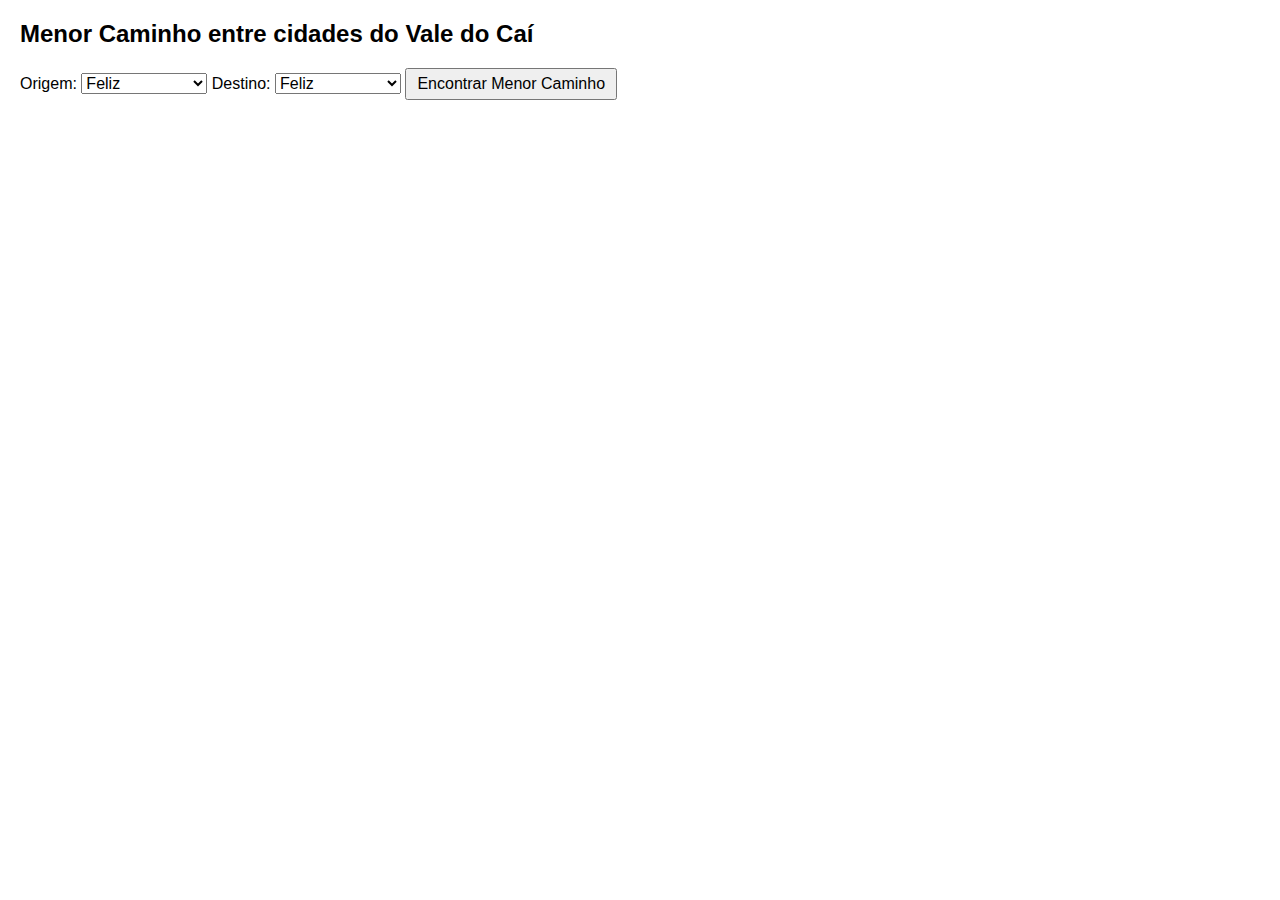
<file: home/index.html>
<!DOCTYPE html>
<html lang="en">
<head>
    <meta charset="UTF-8">
    <meta name="viewport" content="width=device-width, initial-scale=1.0">
    <link rel="stylesheet" href="index.css">
    <title>Caminho mais curto</title>
</head>
<body>

<h2>Menor Caminho entre cidades do Vale do Caí</h2>

<label for="origem">Origem:</label>
<select id="origem">
    <option value="Feliz">Feliz</option>
    <option value="Vale Real">Vale Real</option>
    <option value="Alto Feliz">Alto Feliz</option>
    <option value="Bom Princípio">Bom Princípio</option>
    <option value="Tupandi">Tupandi</option>
    <option value="São Vendelino">São Vendelino</option>
    <option value="S.S. do Caí">S.S. do Caí</option>
</select>

<label for="destino">Destino:</label>
<select id="destino">
    <option value="Feliz">Feliz</option>
    <option value="Vale Real">Vale Real</option>
    <option value="Alto Feliz">Alto Feliz</option>
    <option value="Bom Princípio">Bom Princípio</option>
    <option value="Tupandi">Tupandi</option>
    <option value="São Vendelino">São Vendelino</option>
    <option value="S.S. do Caí">S.S. do Caí</option>
</select>

<button onclick="encontrarMenorCaminho()">Encontrar Menor Caminho</button>

<p id="resultado"></p>

<script>
    class Grafo {
        constructor() {
            this.vertices = new Set();
            this.arestas = {};
        }

        adicionarVertice(vertice) {
            this.vertices.add(vertice);
            this.arestas[vertice] = [];
        }

        adicionarAresta(origem, destino, peso) {
            this.arestas[origem].push({ destino, peso });
            this.arestas[destino].push({ origem, peso });
        }

        dijkstra(origem, destino) {
            const distancias = {};
            const visitados = new Set();

            for (const vertice of this.vertices) {
                distancias[vertice] = Infinity;
            }

            distancias[origem] = 0;

            while (visitados.size !== this.vertices.size) {
                let atual = null;
                let menorDistancia = Infinity;

                for (const vertice of this.vertices) {
                    if (!visitados.has(vertice) && distancias[vertice] < menorDistancia) {
                        atual = vertice;
                        menorDistancia = distancias[vertice];
                    }
                }

                if (atual === null) {
                    break;
                }

                visitados.add(atual);

                for (const { destino, peso } of this.arestas[atual]) {
                    const novaDistancia = distancias[atual] + peso;

                    if (novaDistancia < distancias[destino]) {
                        distancias[destino] = novaDistancia;
                    }
                }
            }


            const caminho = [];
            let atual = destino;

            while (atual !== origem) {
                caminho.unshift(atual);

                const arestasDoAtual = this.arestas[atual];
    
                const proximaCidade = arestasDoAtual.reduce((min, { origem, destino }) => {
                    const vizinho = origem === atual ? destino : origem;
                    return distancias[vizinho] < distancias[min] ? vizinho : min;
                }, origem);

                atual = proximaCidade;
            }

            caminho.unshift(origem);

            return { caminho, distancia: distancias[destino] };
        }
    }

    const grafo = new Grafo();

    grafo.adicionarVertice("Feliz");
    grafo.adicionarVertice("Vale Real");
    grafo.adicionarVertice("Alto Feliz");
    grafo.adicionarVertice("Bom Princípio");
    grafo.adicionarVertice("Tupandi");
    grafo.adicionarVertice("São Vendelino");
    grafo.adicionarVertice("S.S. do Caí");

    grafo.adicionarAresta("Feliz", "Vale Real", 10.2);
    grafo.adicionarAresta("Feliz", "Bom Princípio", 8.0);
    grafo.adicionarAresta("Feliz", "Alto Feliz", 11.3);
    grafo.adicionarAresta("Feliz", "S.S. do Caí", 22.5);
    grafo.adicionarAresta("Bom Princípio", "São Vendelino", 17.9);
    grafo.adicionarAresta("Bom Princípio", "S.S. do Caí", 12.6);
    grafo.adicionarAresta("Bom Princípio", "Tupandi", 10.8);
    grafo.adicionarAresta("S.S. do Caí", "Tupandi", 18.0);
    grafo.adicionarAresta("São Vendelino", "Alto Feliz", 11.1);

    function encontrarMenorCaminho() {
        var origem = document.getElementById("origem").value;
        var destino = document.getElementById("destino").value;

        const { caminho, distancia } = grafo.dijkstra(origem, destino);

        var resultadoElement = document.getElementById("resultado");
        resultadoElement.innerHTML = `Menor caminho: ${caminho.join(" -> ")} <br> Distância: ${distancia}`;
    }
</script>

</body>
</html>
</file>
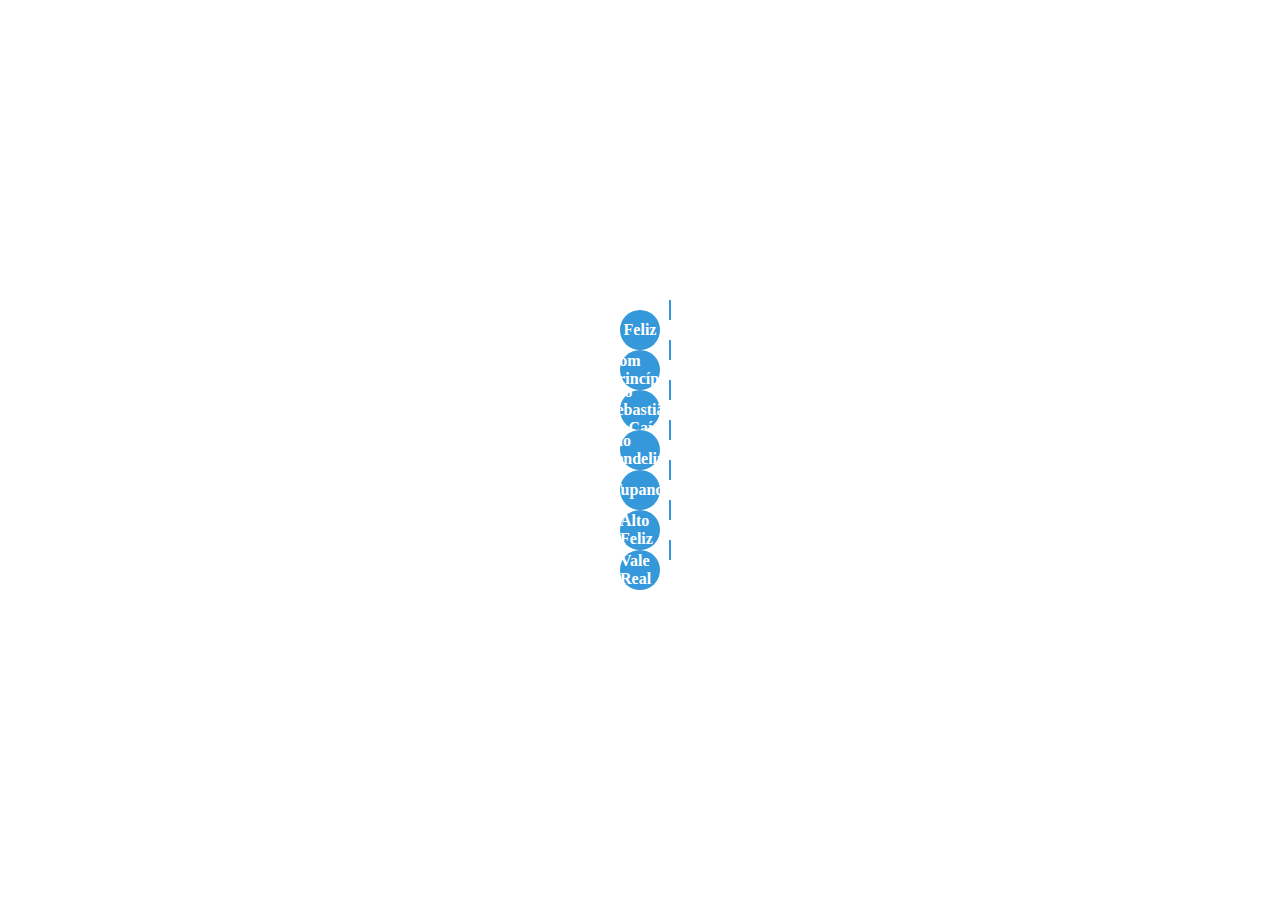
<file: result-grafo/result-grafo.html>
<!DOCTYPE html>
<html lang="pt-br">
<head>
  <meta charset="UTF-8">
  <meta name="viewport" content="width=device-width, initial-scale=1.0">
  <link rel="stylesheet" href="result-grafo.css">
  <title>Caminho mais curto</title>
</head>
<body>
  <div class="grafo">
    <div class="vertice" id="feliz">Feliz</div>
    <div class="vertice" id="bomprincipio">Bom Princípio</div>
    <div class="vertice" id="sscai">São Sebastião do Caí</div>
    <div class="vertice" id="saovendelino">São Vendelino</div>
    <div class="vertice" id="tupandi">Tupandi</div>
    <div class="vertice" id="altofeliz">Alto Feliz</div>
    <div class="vertice" id="valereal">Vale Real</div>
  </div>
</body>
</html>
</file>
<file: home/index.css>
body {
    font-family: Arial, sans-serif;
    margin: 20px;
}

select {
    font-size: 16px;
    margin-bottom: 10px;
}

button {
    font-size: 16px;
    padding: 5px 10px;
    cursor: pointer;
}
</file>
<file: result-grafo/result-grafo.css>
body {
  display: flex;
  justify-content: center;
  align-items: center;
  height: 100vh;
  margin: 0;
}

.grafo {
  position: relative;
}

.vertice {
  width: 40px;
  height: 40px;
  background-color: #3498db;
  color: #fff;
  border-radius: 50%;
  display: flex;
  align-items: center;
  justify-content: center;
  font-size: 16px;
  font-weight: bold;
  cursor: pointer;
  position: relative;
  z-index: 1;
}

.vertice::before {
  content: '';
  position: absolute;
  width: 2px;
  height: 20px;
  background-color: #3498db;
  top: -10px;
  left: 50%;
  transform: translateX(-1px);
}

#feliz::before { left: calc(100% + 10px); }
#bomprincipio::before { left: calc(100% + 10px); }
#sscai::before { left: calc(100% + 10px); }
#tupandi::before { left: calc(100% + 10px); }
#saovendelino::before { left: calc(100% + 10px); }
#valereal::before { left: calc(100% + 10px); }
#altofeliz::before { left: calc(100% + 10px); }
</file>
